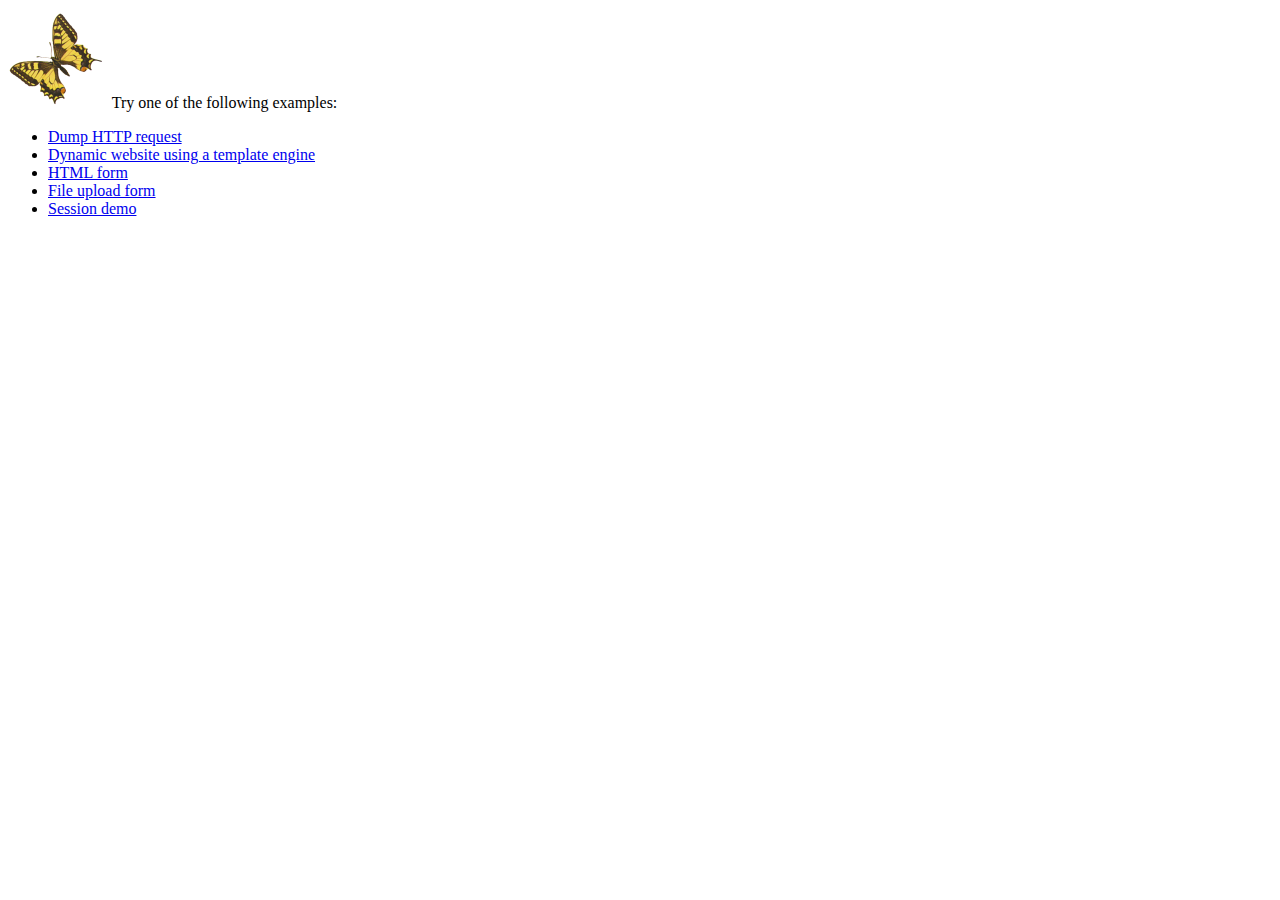
<file: etc/docroot-2/index.html>
<html><body>
  <img src="Schmetterling klein.png">
  Try one of the following examples:
  <p>
  <ul>
    <li><a href="/dump">Dump HTTP request</a>
    <li><a href="/template">Dynamic website using a template engine</a>
    <li><a href="/form">HTML form</a>
    <li><a href="/file">File upload form</a>
    <li><a href="/session">Session demo</a>
  </ul>
</body></html>
</file>
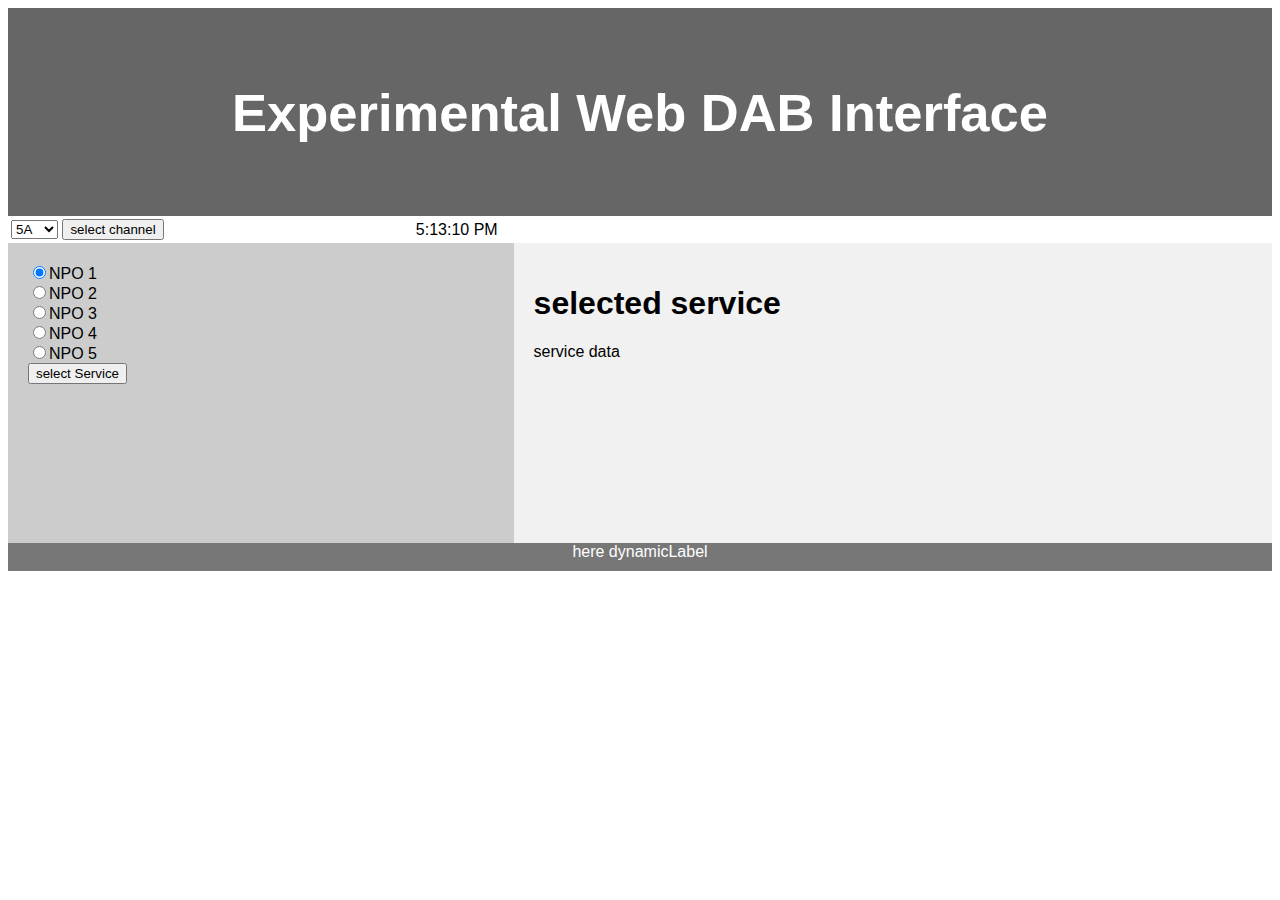
<file: etc/docroot/index.html>
<!DOCTYPE html>
<html lang="en">
<head>
<meta http-equiv="Content-Type" content="text/html; charset=utf-8" />
<title>WebDAB</title>
<link rel="stylesheet" href="radiostyle.css">
</head>
<body>
<header>
	<h2> Experimental Web DAB Interface</h2>
</header>
<table>
	<tr>
	<td><form name="myList" action="/set_channel"  method="post"> 
              <select id="Channels" name="Channels">
	      </select> 
	      <input type="submit" name="submit" value="select channel" /> 
	      </form> 
	</td>
	<td align='center' width='200'> <span id="selectedService"></span> 
	</td>
	<td align='right' width='130'><span id="datetime"></span>
	</td>
	</tr>
</table>
<section>
<nav id="serviceSection">
</nav>
<article>
	<h1> selected service </h1>
	<span id="servicedata"></span>
</article>
<footer>
<span id="dynamicLabel"></span>
</footer>
<script src="channels.js"></script>
<script src="myscript.js"></script>
<script>
//	initalizations:
	display_ct ();
        setInterval (display_ct, 1000);
	setupChannels	();
	var serviceList = ["NPO 1", "NPO 2", "NPO 3", "NPO 4", "NPO 5"];
	setupServices (serviceList);
	setupServiceData ("service data");
	setupDynamicLabel ("here dynamicLabel");
</script>
</body>
</html>
</file>
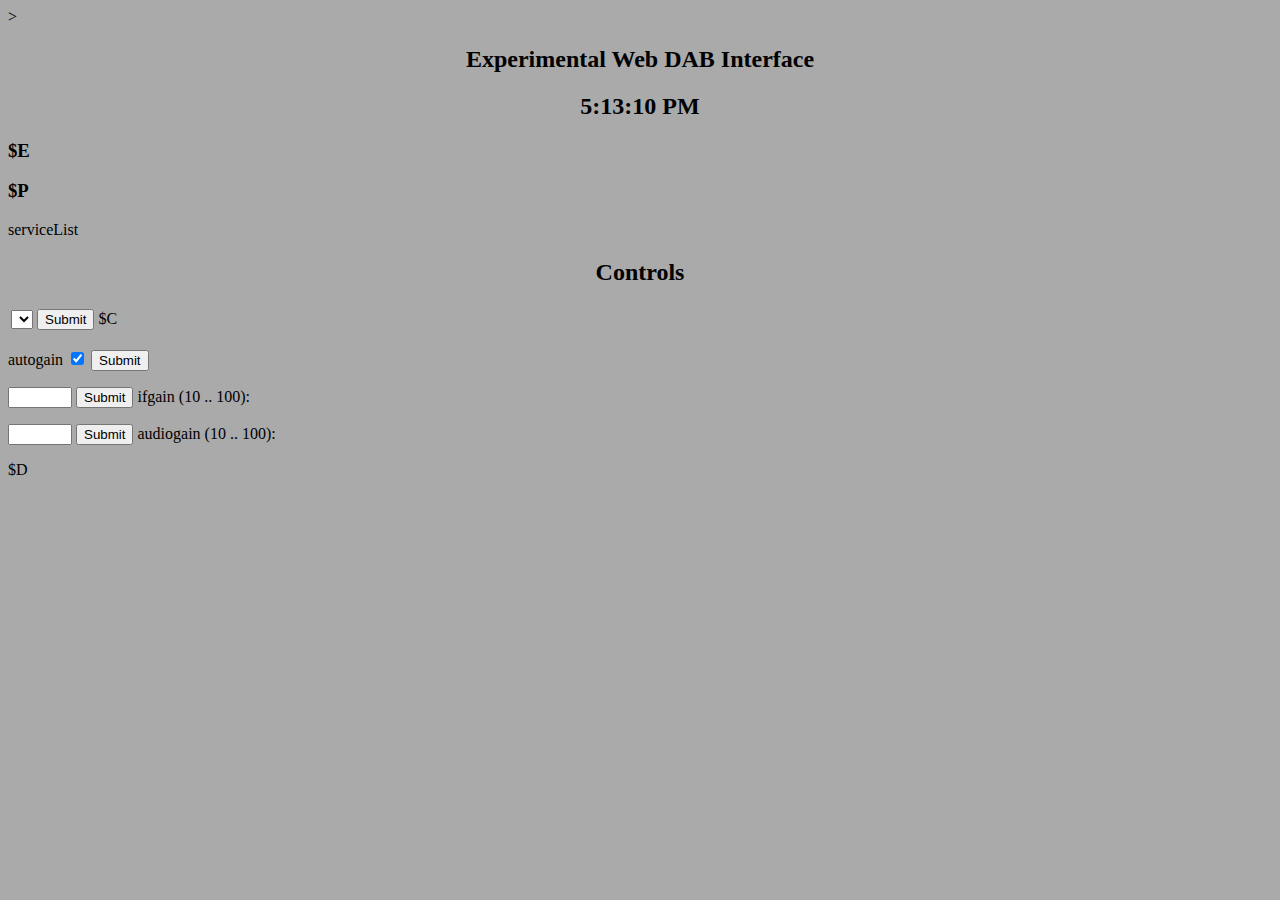
<file: test.html>
<!DOCTYPE html>
<html lang="en">
	<head>
	   <meta http-equiv="Content-Type" content="text/html; charset=utf-8" />
	   <title>WebDAB</title>
<style>
#leftside {
	background-color: linen
}
#leftside {
        float: left;
        width: 50%;
}
#rightside {
        float: right;
        width: 50%;
}
h2 {text-align: center}
</style>
	</head>
	<!-- link href="/StyleSheet.css" rel="stylesheet" -->

	<body bgcolor="#aaaaaa">>
	   <!-- script type="text/javascript" src="/myscript.js"></script> -->
	   <header>
	      <h2> Experimental Web DAB Interface</h2>
	   </header>
	      <h2>
	         <span align='center' id="datetime"> date time</span>
	      </h2>
	      <p>
	         </p>
	         <h3>
	           <span id="ensembleName"> $E </span>
	         </h3>
	         <h3>
	            <span id="selectedService"> $P</span>
	         </h3>
	         <span id="serviceSection"> serviceList</span>
	      <h2>
	         Controls
	      </h2>
	      <table><tr>
	         <td align='left; widht= '100'>
	            <form name="myList" action="/set_channel" method="post">
	               <select id="Channels" name="Channels"></select>
	               <input type="submit" name="submit" value="Submit" >
	            </form>
	         </td>
	         <td width=100>
	            <span id="selectedChannel"> $C <span>
	         </td>
	      </table>
	      <p>
	      <form name="autogain" action="/set_autogain" method="post">
	         <label for="autogain"> autogain</label>
	         <input id="autogain" name="autogain" type="checkbox" checked=true>
	         <input type="submit" value="Submit">
	      </form>
	      </p><p>
	      <form name="ifgain" action="/set_ifgain" method="post">
	         <input type="number" id="ifgain" name="ifgain" min="10" max="100" value=$G required>
	         <input type="submit" value="Submit"/>
	         <label for="ifgain"> ifgain (10 .. 100): </label>
	      </form>
	      </p><p>
	      <form name="audiogain" action="/set_audiogain" method="post">
	         <input type="number" id="audiogain" name="audiogain" min="10" max="100" value=$V required>
	         <input type="submit" value="Submit"/>
	         <label for="audiogain"> audiogain (10 .. 100): </label>
	      </form>
	      </p><p>
	   <footer>
	      <span align="center" id="dynamicLabel"> $D</span> 
	   </footer>
	   <form action="/update" method="post" id="form1" name="form1">
	   <script>

function getResults () {
	var radios = document. getElementsByName ("radio");
	for (var i = 0; i < radios. length; i ++) {
	   if (radios [i]. checked) {
	      var s = "Service " + radios [i]. value;
	      document. getElementById ("selectedService"). innerHTML = s;
	      break;
	   }
	}
}

var teller = 0;

function display_ct () {
	var dt = new Date ();
	document.getElementById ("datetime"). innerHTML = dt. toLocaleTimeString ();
	teller ++;
	if (teller > 15) {
	   teller = 0;
	   document. form1. submit ();
	}
}

var choices = { channel_5A  : "5A",
	        channel_5B  : "5B",
	        channel_5C  : "5C",
	        channel_5D  : "5D",
	        channel_6A  : "6A",
	        channel_6B  : "6B",
	        channel_6C  : "6C",
	        channel_6D  : "6D",
	        channel_7A  : "7A",
	        channel_7B  : "7B",
	        channel_7C  : "7C",
	        channel_7D  : "7D",
	        channel_8A  : "8A",
	        channel_8B  : "8B",
	        channel_8C  : "8C",
	        channel_8D  : "8D",
	        channel_9A  : "9A",
	        channel_9B  : "9B",
	        channel_9C  : "9C",
	        channel_9D  : "9D",
	        channel_10A : "10A",
	        channel_10B : "10B",
	        channel_10C : "10C",
	        channel_10D : "10D",
	        channel_11A : "11A",
	        channel_11B : "11B",
	        channel_11C : "11C",
	        channel_11D : "11D",
	        channel_12A : "12A",
	        channel_12B : "12B",
	        channel_12C : "12C",
	        channel_12D : "12D",
	        channel_13A : "13A",
	        channel_13B : "13B",
	        channel_13C : "13C",
	        channel_13D : "13D",
	        channel_13E : "13E",
	        channel_13F : "13F"
};

function setupChannels (choice) {
var selector	= document. getElementById ("Channels");
	for (index in choices) {
	   selector. options [selector. options. length] =
	                                 new Option (index, choices [index]);
	}
	selector. options [choice]. selected = true;
}

function setupServices (serviceList, serviceNr) {
	var form	= document. createElement ("form"); 
	var br		= document. createElement ("br");
	form. setAttribute ("method", "post"); 
//	form. setAttribute ("method", "GET"); 
	form. setAttribute ("action", "/select-service"); // / ervoor
	form. setAttribute ("onclick", "getResults ()");

	for (var i = 0; i < serviceList. length; i ++) {
	   var r	= document. createElement ('input');
	   r . setAttribute ("type", "radio");
	   r. setAttribute ("name", 'radio');
	   r. setAttribute ("value", serviceList [i]);
	   if (i == serviceNr)
	      r. setAttribute ("checked", "checked");
	   var label	= document. createElement ("label");
	   label. appendChild (document. createTextNode (serviceList [i]));
	   form. appendChild (r);  
	   form. appendChild (label);
	   form. appendChild(br.cloneNode());  
	}

	var s = document. createElement ("input"); 
	s. setAttribute ("type", "submit"); 
	s. setAttribute ("value", "select Service"); 
// Append the submit button to the form 
	form. appendChild (s);  
	document. getElementById ("serviceSection"). appendChild (form);
}

function set_autogain (s) {
	document. getElementById ("autogain"). checked = s == "on";
}

	display_ct ();
	setInterval (display_ct, 1000);
	setupChannels ($B);
	setupServices ($S, $N);
	set_autogain ($A);
	   </script>
	</body>
</html>
</file>
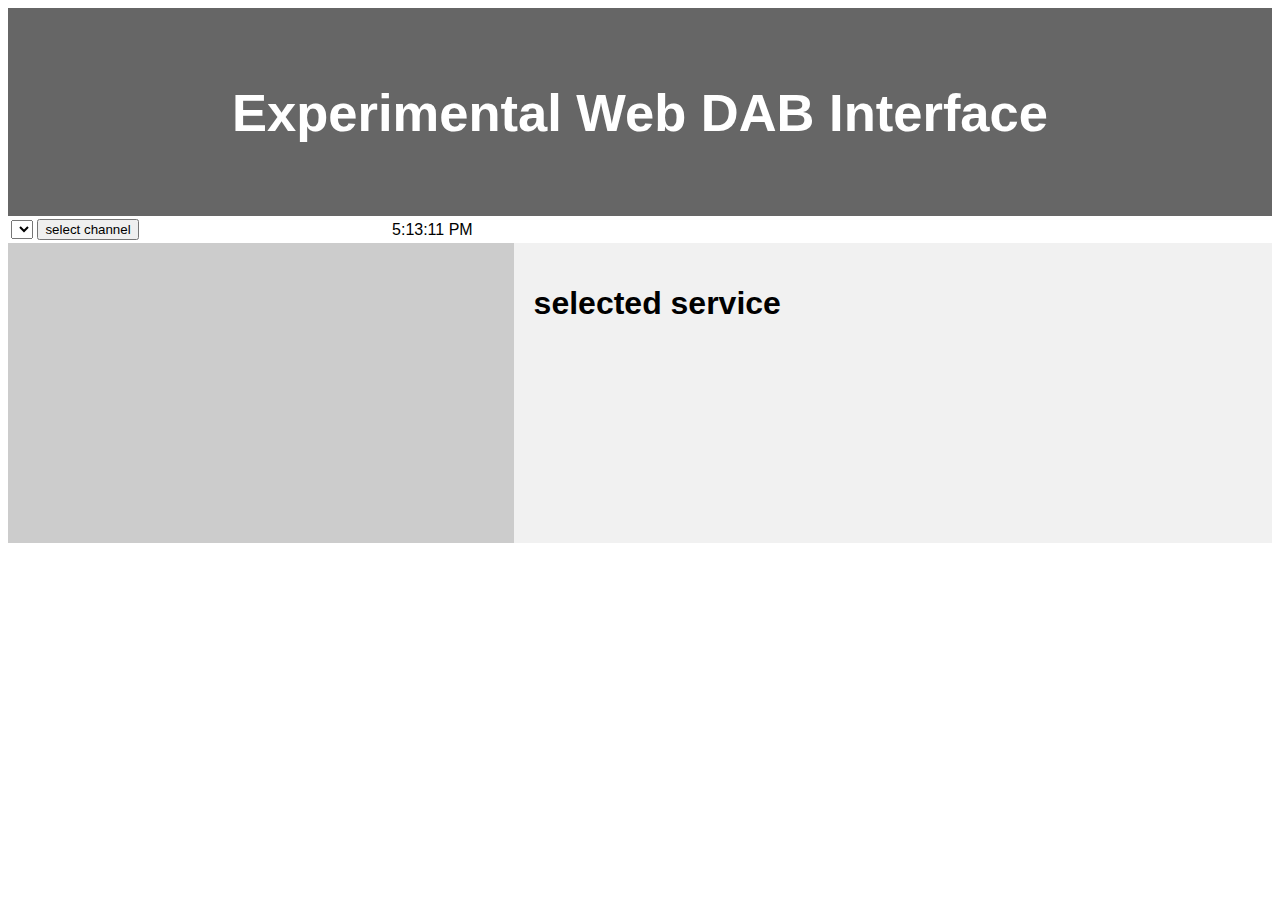
<file: etc/docroot/index-1.html>
<!DOCTYPE html>
<html lang="en">
<head>
<meta http-equiv="Content-Type" content="text/html; charset=utf-8" />
<title>WebDAB</title>
<link rel="stylesheet" href="radiostyle.css">
</head>
<body>
<header>
	<h2> Experimental Web DAB Interface</h2>
</header>
<table>
	<tr>
	<td><form name="myList" action="/set_channel"  method="post"> 
              <select id="Channels" name="Channels">
	      </select> 
	      <input type="submit" name="submit" value="select channel" /> 
	      </form> 
	</td>
	<td align='center' width='200'> <span id="selectedService"></span> 
	</td>
	<td align='right' width='130'><span id="datetime"></span>
	</td>
	</tr>
</table>
<section>
<nav id="serviceSection">
</nav>
<article>
	<h1> selected service </h1>
	<span id="servicedata"></span>
</article>
<footer>
<span id="dynamicLabel"></span>
</footer>
<script src="myscript.js"></script>
<script>
//	initalizations:
	display_ct ();
        setInterval (display_ct, 1000);
	setupChannels	();
	var serviceList = ["NPO 1", "NPO 2", "NPO 3", "NPO 4", "NPO 5"];
	setupServices (serviceList);
	setupServiceData ("service data");
	setupDynamicLabel ("here dynamicLabel");
</script>
</body>
</html>
</file>
<file: etc/docroot/radiostyle.css>
* {
  box-sizing: border-box;
}

body {
  font-family: Arial, Helvetica, sans-serif;
}

/* Style the header */
header {
  background-color: #666;
  padding: 30px;
  text-align: center;
  font-size: 35px;
  color: white;
}

/* Create two columns/boxes that float next to each other */
nav {
  float: left;
  width: 40%;
  height: 300px; /* only for demonstration, should be removed */
  background: #ccc;
  padding: 20px;
}

/* Style the list inside the menu */
nav ul {
  list-style-type: none;
  padding: 0;
}

article {
  float: left;
  padding: 20px;
  width: 60%;
  background-color: #f1f1f1;
  height: 300px; /* only for demonstration, should be removed */
}

/* Clear floats after the columns */
section:after {
  content: "";
  display: table;
  clear: both;
}

/* Style the footer */
footer {
  background-color: #777;
  padding: 10px;
  text-align: center;
  color: white;
}

/* Responsive layout - makes the two columns/boxes stack on top of each other instead of next to each other, on small screens */
@media (max-width: 600px) {
  nav, article {
    width: 100%;
    height: auto;
  }
}
</file>
